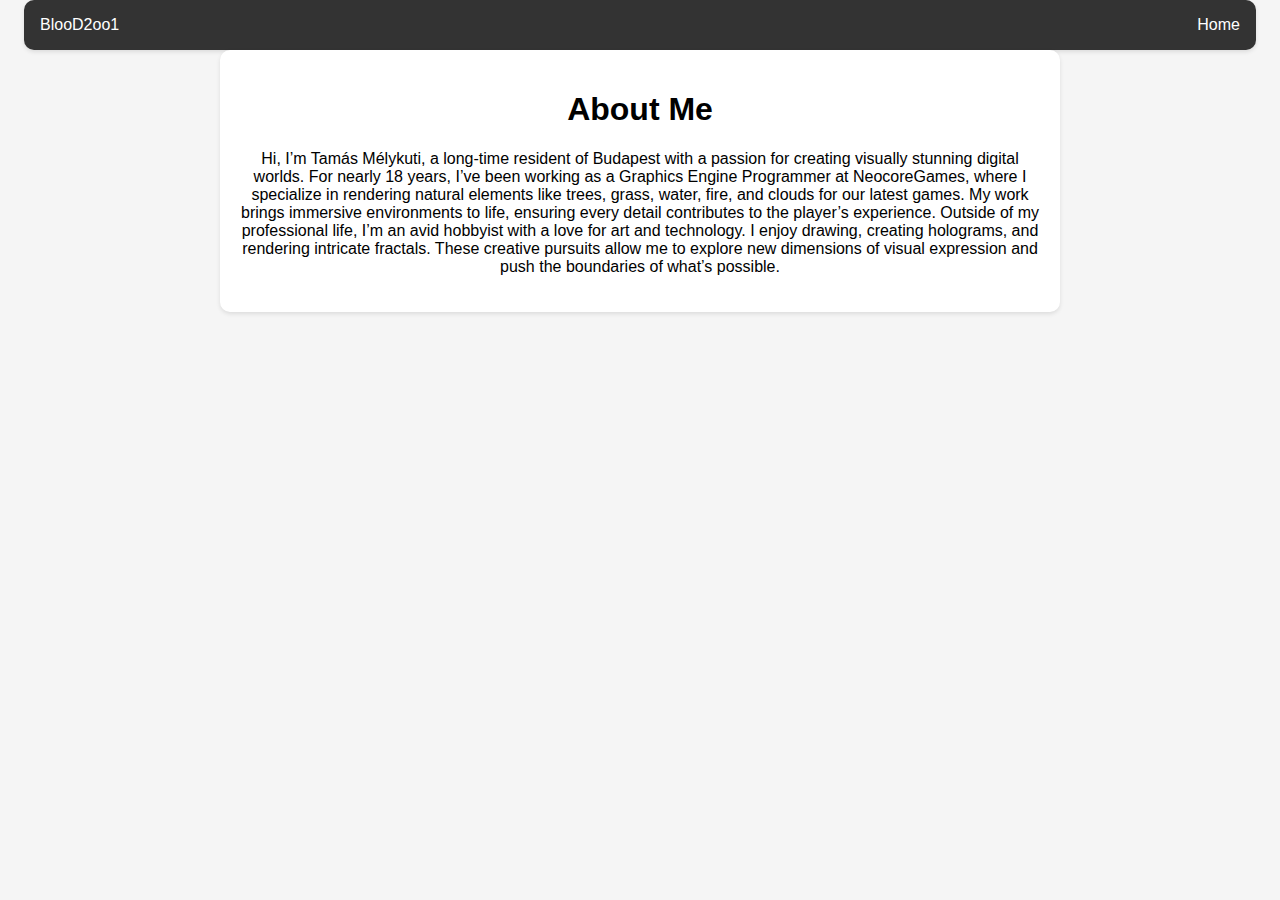
<file: blood2oo1/index.html>
<!-- index.html -->
<!DOCTYPE html>
<html lang="en">
<head>
    <meta charset="UTF-8">
    <meta name="viewport" content="width=device-width, initial-scale=1.0">
    <title>BlooD2oo1</title>
    <link rel="stylesheet" href="styles.css">
</head>
<body>
    <header>
        <div>BlooD2oo1</div>
        <nav>
            <a href="../index.html">Home</a>
        </nav>
    
	</header>
	
	<div class="content">
        <h1>About Me</h1>
        <p>Hi, I’m Tamás Mélykuti, a long-time resident of Budapest with a passion for creating visually stunning digital worlds. For nearly 18 years, I’ve been working as a Graphics Engine Programmer at NeocoreGames, where I specialize in rendering natural elements like trees, grass, water, fire, and clouds for our latest games. My work brings immersive environments to life, ensuring every detail contributes to the player’s experience. Outside of my professional life, I’m an avid hobbyist with a love for art and technology. I enjoy drawing, creating holograms, and rendering intricate fractals. These creative pursuits allow me to explore new dimensions of visual expression and push the boundaries of what’s possible.</p>
    </div>

</body>
</html>
</file>
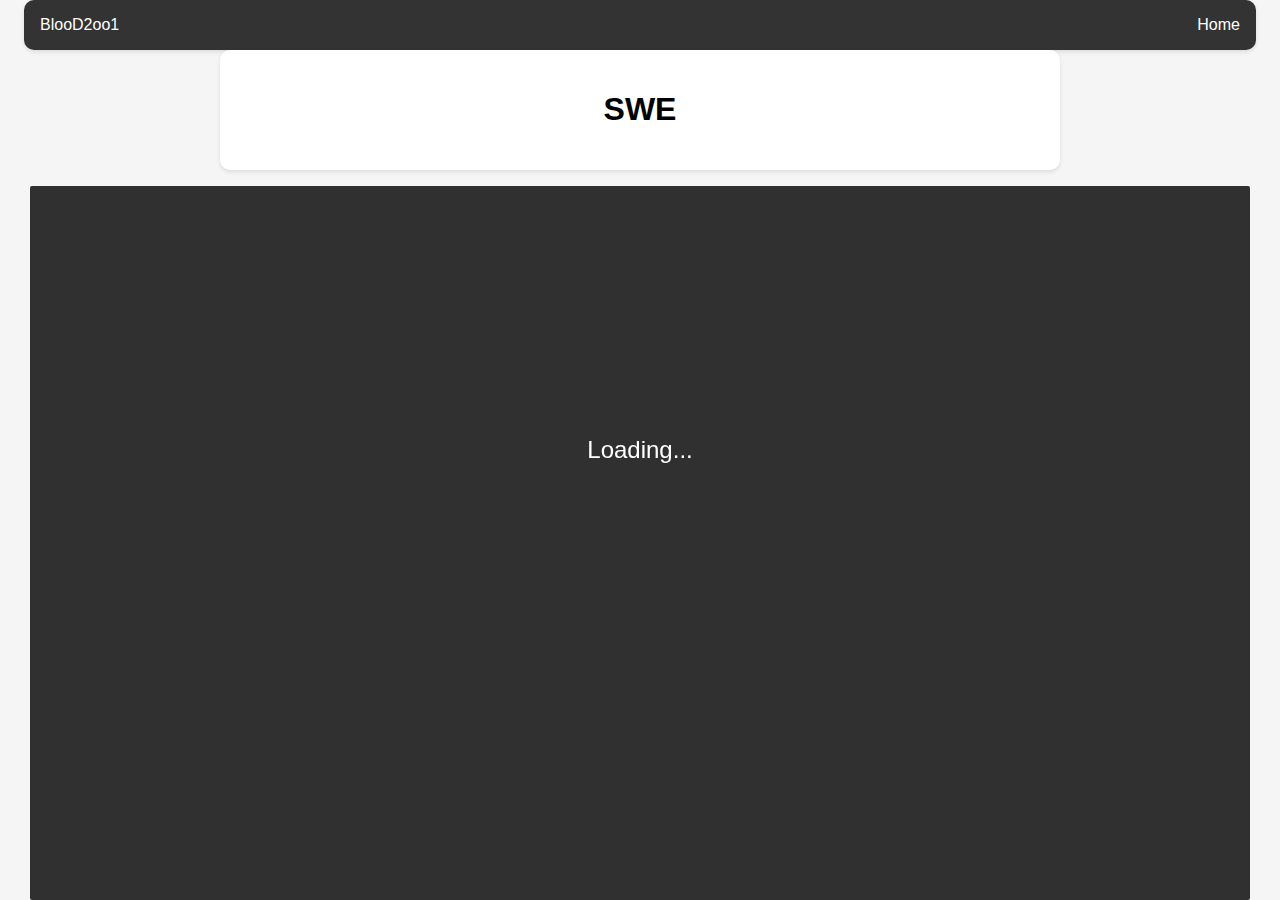
<file: swe/index.html>
<!-- index.html -->
<!DOCTYPE html>
<html lang="en">
<head>
    <meta charset="UTF-8">
    <meta name="viewport" content="width=device-width, initial-scale=1.0">
    <title>BlooD2oo1</title>
    <link rel="stylesheet" href="styles.css">
</head>
<body>
    <header>
        <div>BlooD2oo1</div>
        <nav>
            <a href="../index.html">Home</a>
        </nav>
    
	</header>
	
    <div class="content">
		<h1>SWE</h1>
    </div>
    <div class="webapp">
        <script type="module" src="src/webglapp.js"></script>
    </div>

</body>
</html>
</file>
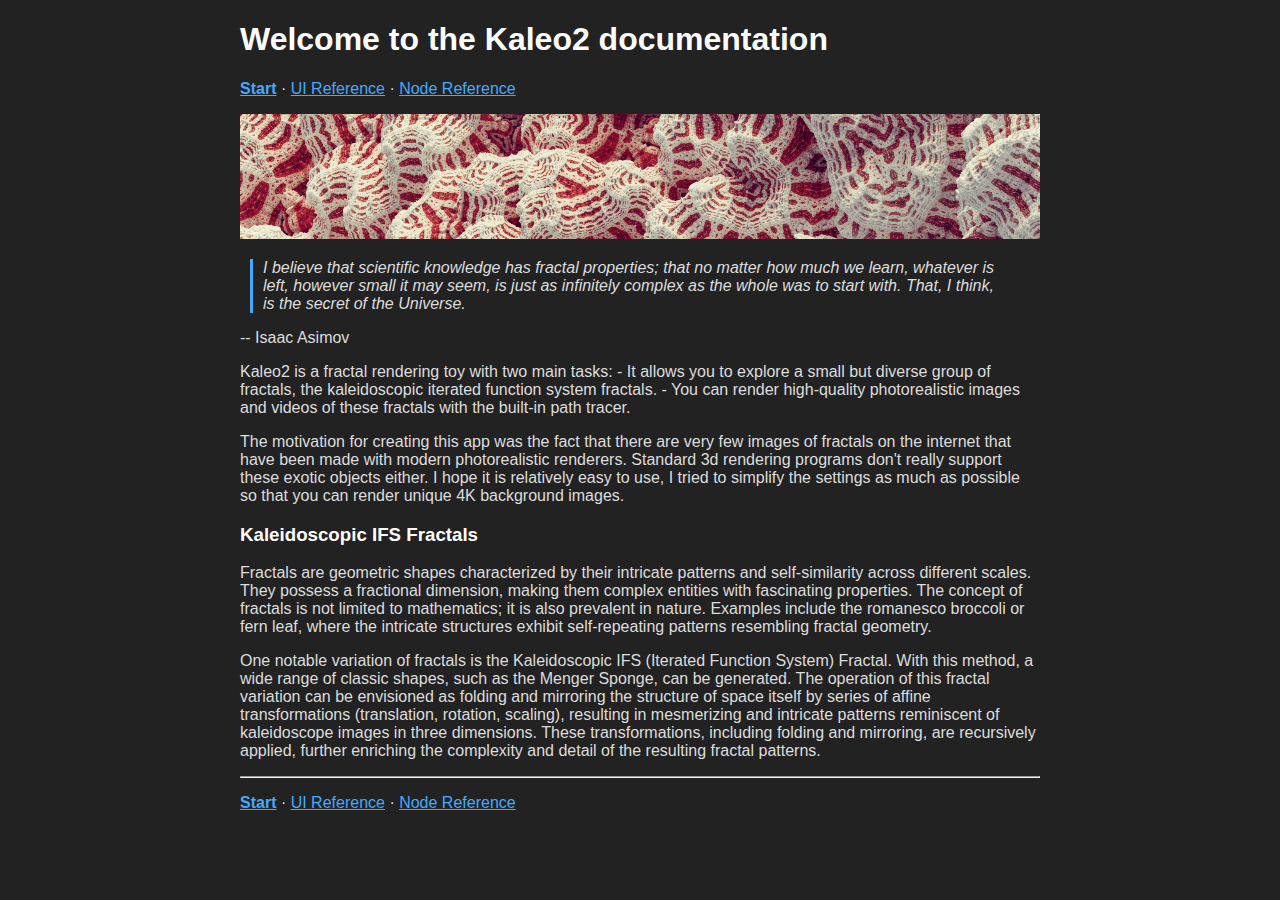
<file: fractals/help/index.html>
<!DOCTYPE html>
<html>
<head>
    <meta charset="UTF-8">
    <title>index</title>
    <link rel="stylesheet" type="text/css" href="template.css">
</head>
<body>
<h1 id="welcome-to-the-kaleo2-documentation">Welcome to the Kaleo2 documentation</h1>
<p><a href="index.html"><strong>Start</strong></a> · <a href="ui_reference.html">UI Reference</a> · <a href="nodes_reference.html">Node Reference</a></p>
<p><img alt="tn" src="./images/tn01.png" /></p>
<blockquote>
<p><em>I believe that scientific knowledge has fractal properties; that no matter how much we learn, whatever is left, however small it may seem, is just as infinitely complex as the whole was to start with. That, I think, is the secret of the Universe.</em></p>
</blockquote>
<p>-- Isaac Asimov</p>
<p>Kaleo2 is a fractal rendering toy with two main tasks:
- It allows you to explore a small but diverse group of fractals, the kaleidoscopic iterated function system fractals.
- You can render high-quality photorealistic images and videos of these fractals with the built-in path tracer.</p>
<p>The motivation for creating this app was the fact that there are very few images of fractals on the internet that have been made with modern photorealistic renderers. Standard 3d rendering programs don't really support these exotic objects either.
I hope it is relatively easy to use, I tried to simplify the settings as much as possible so that you can render unique 4K background images.</p>
<h3 id="kaleidoscopic-ifs-fractals">Kaleidoscopic IFS Fractals</h3>
<p>Fractals are geometric shapes characterized by their intricate patterns and self-similarity across different scales. They possess a fractional dimension, making them complex entities with fascinating properties. The concept of fractals is not limited to mathematics; it is also prevalent in nature. Examples include the romanesco broccoli or fern leaf, where the intricate structures exhibit self-repeating patterns resembling fractal geometry.</p>
<p>One notable variation of fractals is the Kaleidoscopic IFS (Iterated Function System) Fractal. With this method, a wide range of classic shapes, such as the Menger Sponge, can be generated. The operation of this fractal variation can be envisioned as folding and mirroring the structure of space itself by series of affine transformations (translation, rotation, scaling), resulting in mesmerizing and intricate patterns reminiscent of kaleidoscope images in three dimensions. These transformations, including folding and mirroring, are recursively applied, further enriching the complexity and detail of the resulting fractal patterns.</p>
<hr />
<p><a href="index.html"><strong>Start</strong></a> · <a href="ui_reference.html">UI Reference</a> · <a href="nodes_reference.html">Node Reference</a></p>
</body>
</html>
</file>
<file: blood2oo1/styles.css>
body {
    margin: 0;
    font-family: Arial, sans-serif;
    background-color: #f5f5f5;
    display: flex;
    flex-direction: column;
    align-items: center;
    justify-content: flex-start;
    min-height: 100vh;
}

header {
    background-color: #333;
    color: white;
    padding: 1rem;
    display: flex;
    justify-content: space-between;
    align-items: center;
    width: 100%;
    max-width: 1200px;
    box-shadow: 0 2px 4px rgba(0, 0, 0, 0.1);
    border-radius: 10px;
}

nav {
    display: flex;
    gap: 1rem;
}

nav a {
    color: white;
    text-decoration: none;
    font-size: 1rem;
}

nav a:hover {
    text-decoration: underline;
}

.content {
    padding: 20px;
    width: 100%;
    max-width: 800px;
    text-align: center;
    background: white;
    box-shadow: 0 2px 4px rgba(0, 0, 0, 0.1);
    border-radius: 10px;
}
</file>
<file: swe/styles.css>
body {
    margin: 0;
    font-family: Arial, sans-serif;
    background-color: #f5f5f5;
    display: flex;
    flex-direction: column;
    align-items: center;
    justify-content: flex-start;
    min-height: 100vh;
}

header {
    background-color: #333;
    color: white;
    padding: 1rem;
    display: flex;
    justify-content: space-between;
    align-items: center;
    width: 100%;
    max-width: 1200px;
    box-shadow: 0 2px 4px rgba(0, 0, 0, 0.1);
    border-radius: 10px;
}

nav {
    display: flex;
    gap: 1rem;
}

nav a {
    color: white;
    text-decoration: none;
    font-size: 1rem;
}

nav a:hover {
    text-decoration: underline;
}

.content {
    padding: 20px;
    width: 100%;
    max-width: 800px;
    text-align: center;
    background: white;
    box-shadow: 0 2px 4px rgba(0, 0, 0, 0.1);
    border-radius: 10px;
}

.webapp {
    padding: 2px;
    display: flex;
    gap: 1rem;
    justify-content: center;
    align-items: center;
    margin-top: 1rem;
    background: #303030;
    border-radius: 2px;
    flex-grow: 1;
    height: calc(100% - 8rem); /* Adjust the height to fit within the viewport */
    width: calc(100% - 4rem); /* Adjust the width to fit within the viewport */
}

canvas {
	display: block;
}
</file>
<file: fractals/help/template.css>
td, h1, h2, h3, h4, h5, p, ul, ol, li { page-break-inside: avoid; }

body {
    background-color: #222;
    color: #ddd;
    font-family: Arial, sans-serif;
    max-width: 800px;
    margin: 0 auto;
    padding: 0 20px;
}

img { max-width: 100%; height: auto; }

h1, h2, h3, h4, h5, h6 { color: #fff; }

a { color: #4af; }
a:hover { color: #7af; }

code {
    background-color: #333;
    color: #ccc;
    padding: 2px 4px;
    border-radius: 3px;
}

pre {
    background-color: #333;
    color: #ccc;
    padding: 10px;
    border-radius: 5px;
    overflow-x: auto;
}

blockquote {
    border-left: 3px solid #4af;
    padding-left: 10px;
    margin-left: 10px;
}

table { border-collapse: collapse; width: 100%; }

th, td {
    border: 1px solid #444;
    padding: 8px;
    text-align: left;
}

th { background-color: #333; color: #fff; }
td { background-color: #444; color: #ddd; }
</file>
